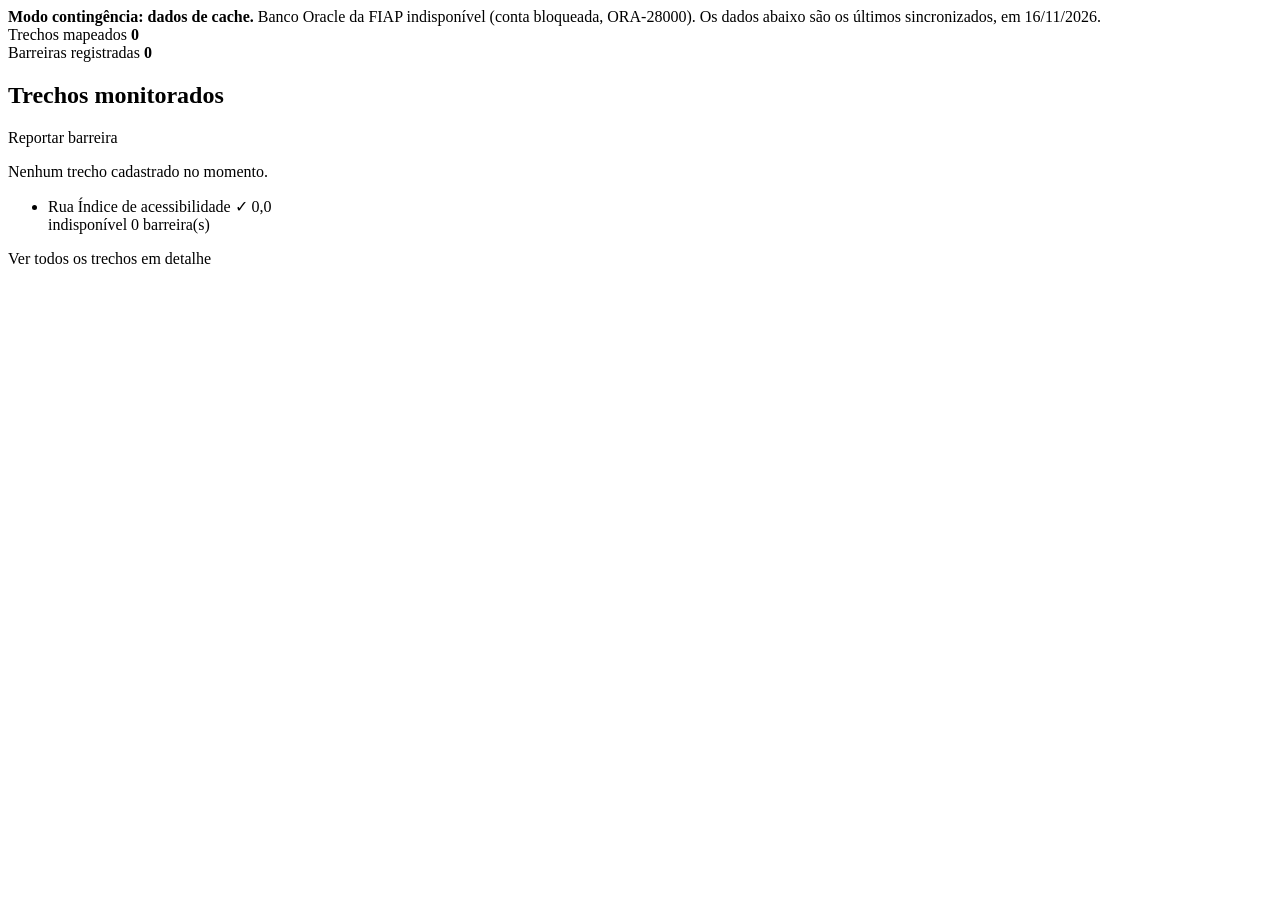
<file: 01-java-ddd/calcadalivre/src/main/resources/templates/index.html>
<!DOCTYPE html>
<html lang="pt-BR" xmlns:th="http://www.thymeleaf.org">
<head th:replace="~{fragmentos/layout :: cabecalho('Painel')}"></head>
<body>
<header th:replace="~{fragmentos/layout :: topo('Painel de acessibilidade das calçadas', 'Trechos mapeados, barreiras reportadas e prioridade de manutenção por tipo de via.')}"></header>
<nav th:replace="~{fragmentos/layout :: menu('painel')}"></nav>

<main class="container">
    <div class="alerta alerta-sucesso" role="status" th:if="${sucesso}" th:text="${sucesso}"></div>
    <div class="alerta alerta-erro" role="alert" th:if="${erro}" th:text="${erro}"></div>

    <div class="alerta alerta-erro" role="alert" th:if="${dadosDeCache}">
        <strong>Modo contingência: dados de cache.</strong>
        <span th:text="${avisoCache}">Banco Oracle da FIAP indisponível (conta bloqueada, ORA-28000). Os dados abaixo são os últimos sincronizados, em 16/11/2026.</span>
    </div>

    <section class="indicadores" aria-label="Indicadores">
        <article class="cartao cartao-rota">
            <span class="rotulo">Trechos mapeados</span>
            <strong th:text="${totalTrechos}">0</strong>
        </article>
        <article class="cartao cartao-barreira">
            <span class="rotulo">Barreiras registradas</span>
            <strong th:text="${contagemBarreirasIndisponivel ? '—' : totalBarreiras}">0</strong>
        </article>
    </section>

    <section class="bloco">
        <div class="bloco-topo">
            <h2>Trechos monitorados</h2>
            <a class="botao botao-primario" th:href="@{/barreiras/nova}">Reportar barreira</a>
        </div>

        <p class="vazio" th:if="${#lists.isEmpty(trechos)}">Nenhum trecho cadastrado no momento.</p>

        <ul class="lista" th:unless="${#lists.isEmpty(trechos)}">
            <li class="item" th:each="t : ${trechos}">
                <div class="item-info">
                    <span class="item-titulo" th:text="${t.nmRua}">Rua</span>
                    <span class="item-detalhe">
                        Índice de acessibilidade
                        <span class="indice"
                              th:classappend="${t.nrIndiceAcessibilidade >= 7 ? 'indice-bom' :
                                              (t.nrIndiceAcessibilidade >= 4 ? 'indice-medio' : 'indice-ruim')}">
                            <span th:text="${t.nrIndiceAcessibilidade >= 7 ? '✓' :
                                            (t.nrIndiceAcessibilidade >= 4 ? '!' : '✕')}" aria-hidden="true">✓</span>
                            <span th:text="${#numbers.formatDecimal(t.nrIndiceAcessibilidade, 1, 1)}">0,0</span>
                        </span>
                    </span>
                    <span class="indice-barra" aria-hidden="true">
                        <span th:classappend="${t.nrIndiceAcessibilidade >= 7 ? 'bom' :
                                               (t.nrIndiceAcessibilidade >= 4 ? 'medio' : 'ruim')}"
                              th:style="'width:' + ${#numbers.formatDecimal(t.nrIndiceAcessibilidade * 10, 1, 0, 'POINT')} + '%'"></span>
                    </span>
                </div>
                <span class="etiqueta"
                      th:if="${contagemBarreirasIndisponivel}">indisponível</span>
                <span class="etiqueta"
                      th:unless="${contagemBarreirasIndisponivel}"
                      th:classappend="${barreirasPorTrecho.getOrDefault(t.idTrecho, 0) > 0} ? 'etiqueta-alerta' : 'etiqueta-ok'"
                      th:text="${barreirasPorTrecho.getOrDefault(t.idTrecho, 0)} + ' barreira(s)'">0 barreira(s)</span>
            </li>
        </ul>

        <a class="link" th:href="@{/trechos}">Ver todos os trechos em detalhe</a>
    </section>
</main>

<footer th:replace="~{fragmentos/layout :: rodape}"></footer>
</body>
</html>
</file>
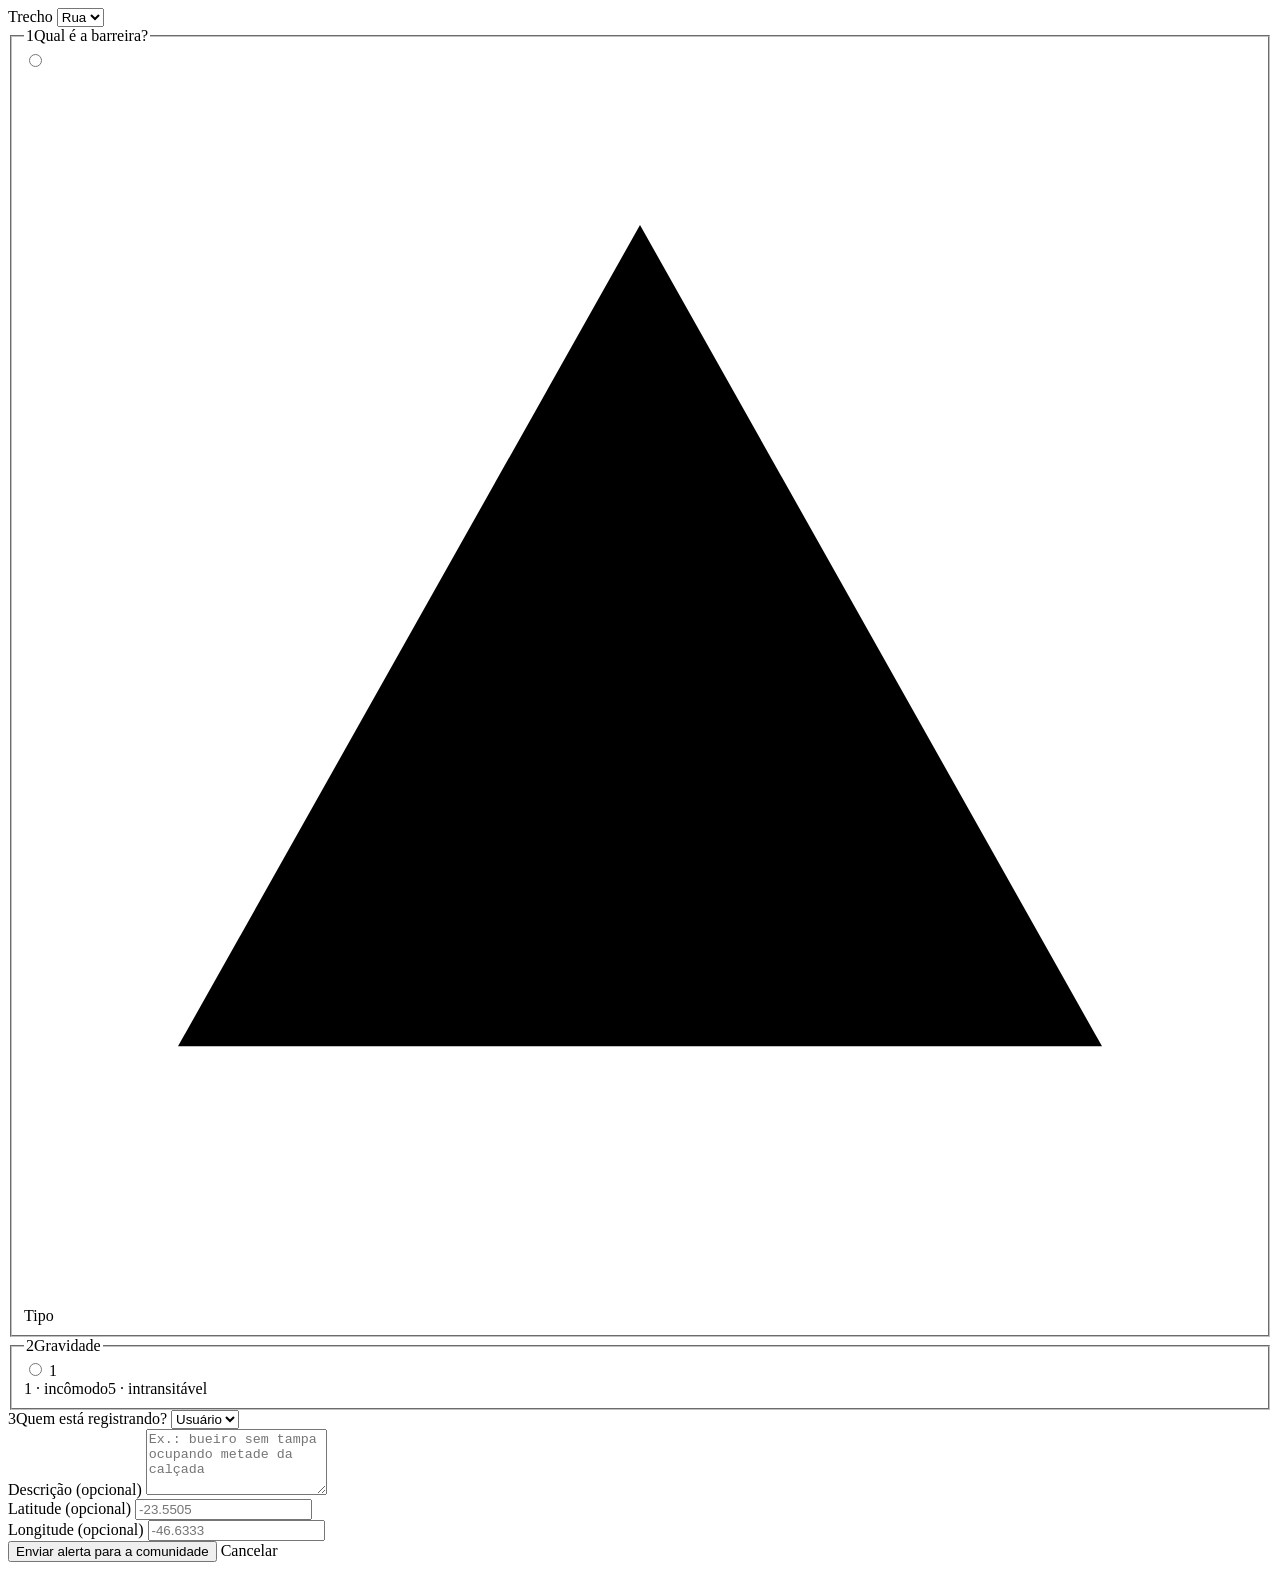
<file: 01-java-ddd/calcadalivre/src/main/resources/templates/barreiras/formulario.html>
<!DOCTYPE html>
<html lang="pt-BR" xmlns:th="http://www.thymeleaf.org">
<head th:replace="~{fragmentos/layout :: cabecalho('Nova barreira')}"></head>
<body>
<header th:replace="~{fragmentos/layout :: topo('Registrar barreira', 'Informe o trecho, o tipo de barreira e a gravidade observada. Leva menos de 30 segundos.')}"></header>
<nav th:replace="~{fragmentos/layout :: menu('barreira')}"></nav>

<main class="container">
    <div class="alerta alerta-erro" role="alert" th:if="${erro}" th:text="${erro}"></div>
    <div class="alerta alerta-sucesso" role="status" th:if="${sucesso}" th:text="${sucesso}"></div>

    <form class="formulario" th:action="@{/barreiras/salvar}" method="post">
        <div class="campo">
            <label for="idTrecho">Trecho</label>
            <select id="idTrecho" name="idTrecho" required>
                <option th:each="t : ${trechos}"
                        th:value="${t.idTrecho}"
                        th:text="${t.nmRua}"
                        th:selected="${registroBarreira.idTrecho == t.idTrecho}">Rua</option>
            </select>
        </div>

        <fieldset class="passo">
            <legend><span class="passo-num" aria-hidden="true">1</span>Qual é a barreira?</legend>
            <div class="opcoes opcoes-tipo">
                <label class="opcao" th:each="tipo : ${tipos}">
                    <input type="radio" name="idTipoBarreira" required
                           th:value="${tipo.idTipoBarreira}"
                           th:checked="${registroBarreira.idTipoBarreira == tipo.idTipoBarreira
                                         or (registroBarreira.idTipoBarreira == 0 and tipoStat.first)}">
                    <span class="opcao-visual" th:classappend="${tipo.nrGravidadeBase >= 4} ? 'grave'">
                        <svg viewBox="0 0 24 24" aria-hidden="true"><path d="M12 3l9 16H3z"/><path d="M12 10v4M12 17v.5"/></svg>
                        <span th:text="${tipo.dsTipoBarreira}">Tipo</span>
                    </span>
                </label>
            </div>
        </fieldset>

        <fieldset class="passo">
            <legend><span class="passo-num" aria-hidden="true">2</span>Gravidade</legend>
            <div class="opcoes opcoes-gravidade">
                <label class="opcao" th:each="g : ${#numbers.sequence(1, 5)}">
                    <input type="radio" name="nrGravidade" required th:value="${g}"
                           th:checked="${(registroBarreira.nrGravidade == 0 ? 3 : registroBarreira.nrGravidade) == g}">
                    <span class="opcao-visual opcao-grav" th:text="${g}">1</span>
                </label>
            </div>
            <div class="escala"><span>1 · incômodo</span><span>5 · intransitável</span></div>
        </fieldset>

        <div class="campo">
            <label for="idUsuario"><span class="passo-num" aria-hidden="true">3</span>Quem está registrando?</label>
            <select id="idUsuario" name="idUsuario" required>
                <option th:each="u : ${usuarios}"
                        th:value="${u.idUsuario}"
                        th:text="${u.nmUsuario}"
                        th:selected="${registroBarreira.idUsuario == u.idUsuario}">Usuário</option>
            </select>
        </div>

        <div class="campo">
            <label for="dsRegistro">Descrição <span class="opcional">(opcional)</span></label>
            <textarea id="dsRegistro" name="dsRegistro" rows="4"
                      placeholder="Ex.: bueiro sem tampa ocupando metade da calçada"
                      th:text="${registroBarreira.dsRegistro}"></textarea>
        </div>

        <div class="campo-duplo">
            <div class="campo">
                <label for="nrLatitude">Latitude <span class="opcional">(opcional)</span></label>
                <input id="nrLatitude" name="nrLatitude" type="number" step="any" placeholder="-23.5505">
            </div>
            <div class="campo">
                <label for="nrLongitude">Longitude <span class="opcional">(opcional)</span></label>
                <input id="nrLongitude" name="nrLongitude" type="number" step="any" placeholder="-46.6333">
            </div>
        </div>

        <div class="acoes">
            <button class="botao botao-primario" type="submit">Enviar alerta para a comunidade</button>
            <a class="botao botao-neutro" th:href="@{/}">Cancelar</a>
        </div>
    </form>
</main>

<footer th:replace="~{fragmentos/layout :: rodape}"></footer>
</body>
</html>
</file>
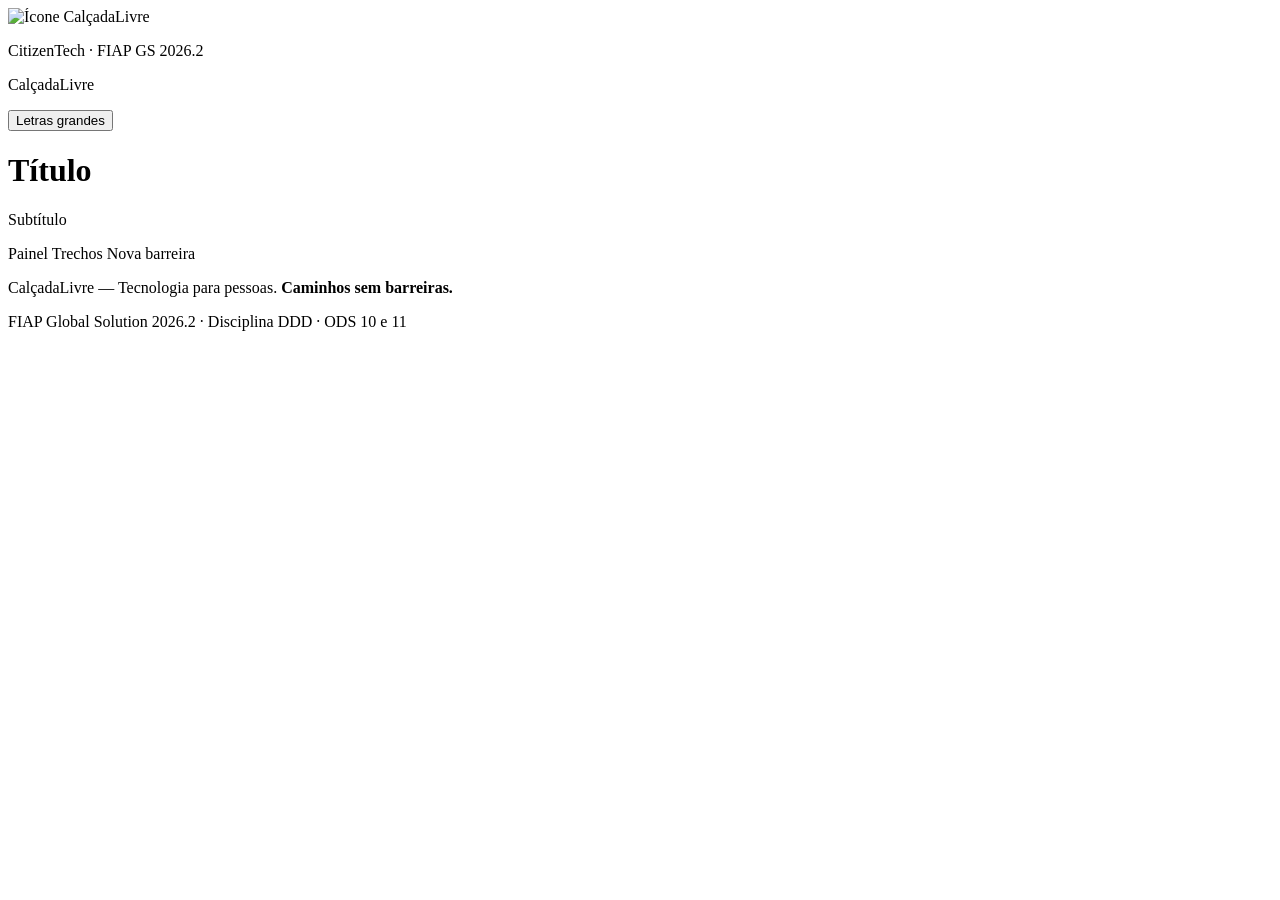
<file: 01-java-ddd/calcadalivre/src/main/resources/templates/fragmentos/layout.html>
<!DOCTYPE html>
<html lang="pt-BR" xmlns:th="http://www.thymeleaf.org">
<head th:fragment="cabecalho(titulo)">
    <meta charset="UTF-8">
    <meta name="viewport" content="width=device-width, initial-scale=1.0">
    <title th:text="'CalçadaLivre — ' + ${titulo}">CalçadaLivre</title>
    <link rel="icon" type="image/svg+xml" th:href="@{/img/logo-redonda.svg}">
    <link rel="preconnect" href="https://fonts.googleapis.com">
    <link rel="preconnect" href="https://fonts.gstatic.com" crossorigin>
    <link rel="stylesheet"
          href="https://fonts.googleapis.com/css2?family=Atkinson+Hyperlegible:wght@400;700&family=JetBrains+Mono:wght@600;700&display=swap">
    <link rel="stylesheet" th:href="@{/css/estilo.css}">
    <script>
        try { if (localStorage.getItem('cl-letras-grandes') === '1') document.documentElement.classList.add('lg-mode'); } catch (e) {}
    </script>
</head>
<body>

<header class="topo" th:fragment="topo(titulo, subtitulo)">
    <div class="container topo-conteudo">
        <img class="topo-logo" th:src="@{/img/logo-quadrada.svg}" alt="Ícone CalçadaLivre" width="56" height="56">
        <div class="topo-textos">
            <p class="marca">CitizenTech · FIAP GS 2026.2</p>
            <p class="topo-nome">Calçada<span>Livre</span></p>
        </div>
        <button type="button" id="alternarLetras" class="chave" role="switch" aria-checked="false"
                aria-label="Ativar letras grandes">
            <span class="chave-rotulo">Letras grandes</span>
            <span class="chave-trilho"><span class="chave-bolinha"></span></span>
        </button>
    </div>
    <div class="container">
        <h1 th:text="${titulo}">Título</h1>
        <p class="subtitulo" th:text="${subtitulo}">Subtítulo</p>
    </div>
    <div class="faixa-tatil" aria-hidden="true"></div>
</header>

<nav class="menu" aria-label="Navegação principal" th:fragment="menu(ativo)">
    <div class="container">
        <a class="menu-item" th:classappend="${ativo == 'painel'} ? 'ativo'" th:href="@{/}"
           th:attr="aria-current=${ativo == 'painel'} ? 'page'">Painel</a>
        <a class="menu-item" th:classappend="${ativo == 'trechos'} ? 'ativo'" th:href="@{/trechos}"
           th:attr="aria-current=${ativo == 'trechos'} ? 'page'">Trechos</a>
        <a class="menu-item" th:classappend="${ativo == 'barreira'} ? 'ativo'" th:href="@{/barreiras/nova}"
           th:attr="aria-current=${ativo == 'barreira'} ? 'page'">Nova barreira</a>
    </div>
</nav>

<footer class="rodape" th:fragment="rodape">
    <div class="container">
        <p>CalçadaLivre — Tecnologia para pessoas. <strong>Caminhos sem barreiras.</strong></p>
        <p class="rodape-pequeno">FIAP Global Solution 2026.2 · Disciplina DDD · ODS 10 e 11</p>
    </div>
    <script>
        (function () {
            var b = document.getElementById('alternarLetras');
            if (!b) return;
            var raiz = document.documentElement;
            function aplicar(on) {
                raiz.classList.toggle('lg-mode', on);
                b.setAttribute('aria-checked', on ? 'true' : 'false');
            }
            aplicar(raiz.classList.contains('lg-mode'));
            b.addEventListener('click', function () {
                var on = !raiz.classList.contains('lg-mode');
                aplicar(on);
                try { localStorage.setItem('cl-letras-grandes', on ? '1' : '0'); } catch (e) {}
            });
        })();
    </script>
</footer>

</body>
</html>
</file>
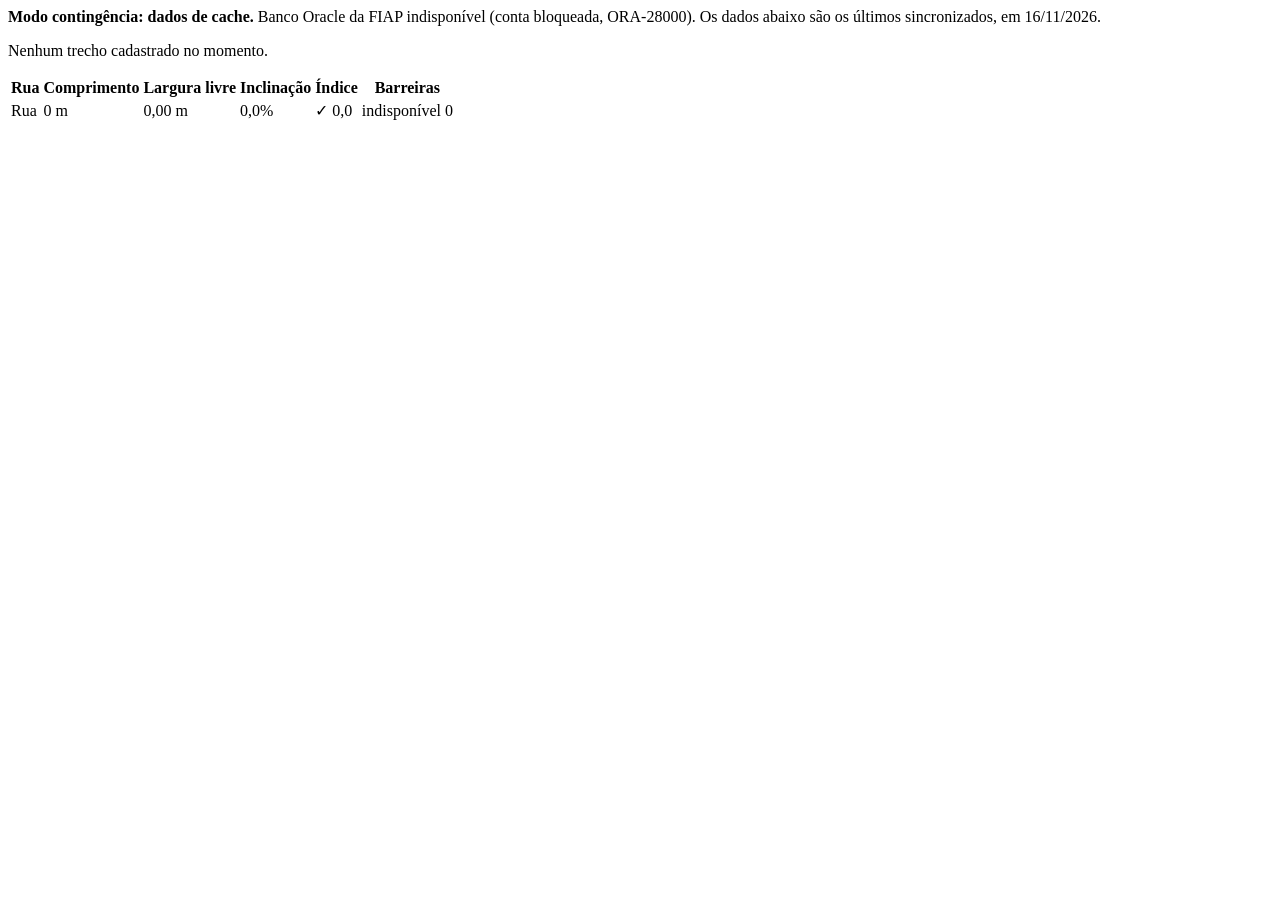
<file: 01-java-ddd/calcadalivre/src/main/resources/templates/trechos/lista.html>
<!DOCTYPE html>
<html lang="pt-BR" xmlns:th="http://www.thymeleaf.org">
<head th:replace="~{fragmentos/layout :: cabecalho('Trechos')}"></head>
<body>
<header th:replace="~{fragmentos/layout :: topo('Trechos de calçada', 'Larguras, inclinação e índice de acessibilidade de cada trecho monitorado.')}"></header>
<nav th:replace="~{fragmentos/layout :: menu('trechos')}"></nav>

<main class="container">
    <div class="alerta alerta-sucesso" role="status" th:if="${sucesso}" th:text="${sucesso}"></div>
    <div class="alerta alerta-erro" role="alert" th:if="${erro}" th:text="${erro}"></div>

    <div class="alerta alerta-erro" role="alert" th:if="${dadosDeCache}">
        <strong>Modo contingência: dados de cache.</strong>
        <span th:text="${avisoCache}">Banco Oracle da FIAP indisponível (conta bloqueada, ORA-28000). Os dados abaixo são os últimos sincronizados, em 16/11/2026.</span>
    </div>

    <p class="vazio" th:if="${#lists.isEmpty(trechos)}">Nenhum trecho cadastrado no momento.</p>

    <div class="tabela-rolagem" th:unless="${#lists.isEmpty(trechos)}">
        <table class="tabela">
            <thead>
            <tr>
                <th scope="col">Rua</th>
                <th scope="col">Comprimento</th>
                <th scope="col">Largura livre</th>
                <th scope="col">Inclinação</th>
                <th scope="col">Índice</th>
                <th scope="col">Barreiras</th>
            </tr>
            </thead>
            <tbody>
            <tr th:each="t : ${trechos}">
                <td th:text="${t.nmRua}">Rua</td>
                <td class="num" th:text="${t.nrComprimentoM} + ' m'">0 m</td>
                <td class="num" th:text="${#numbers.formatDecimal(t.nrLarguraLivreM, 1, 2)} + ' m'">0,00 m</td>
                <td class="num" th:text="${#numbers.formatDecimal(t.nrInclinacaoPct, 1, 1)} + '%'">0,0%</td>
                <td>
                    <span class="indice"
                          th:classappend="${t.nrIndiceAcessibilidade >= 7 ? 'indice-bom' :
                                          (t.nrIndiceAcessibilidade >= 4 ? 'indice-medio' : 'indice-ruim')}">
                        <span th:text="${t.nrIndiceAcessibilidade >= 7 ? '✓' :
                                        (t.nrIndiceAcessibilidade >= 4 ? '!' : '✕')}" aria-hidden="true">✓</span>
                        <span th:text="${#numbers.formatDecimal(t.nrIndiceAcessibilidade, 1, 1)}">0,0</span>
                    </span>
                </td>
                <td>
                    <span class="etiqueta"
                          th:if="${contagemBarreirasIndisponivel}">indisponível</span>
                    <span class="etiqueta"
                          th:unless="${contagemBarreirasIndisponivel}"
                          th:classappend="${barreirasPorTrecho.getOrDefault(t.idTrecho, 0) > 0} ? 'etiqueta-alerta' : 'etiqueta-ok'"
                          th:text="${barreirasPorTrecho.getOrDefault(t.idTrecho, 0)}">0</span>
                </td>
            </tr>
            </tbody>
        </table>
    </div>
</main>

<footer th:replace="~{fragmentos/layout :: rodape}"></footer>
</body>
</html>
</file>
